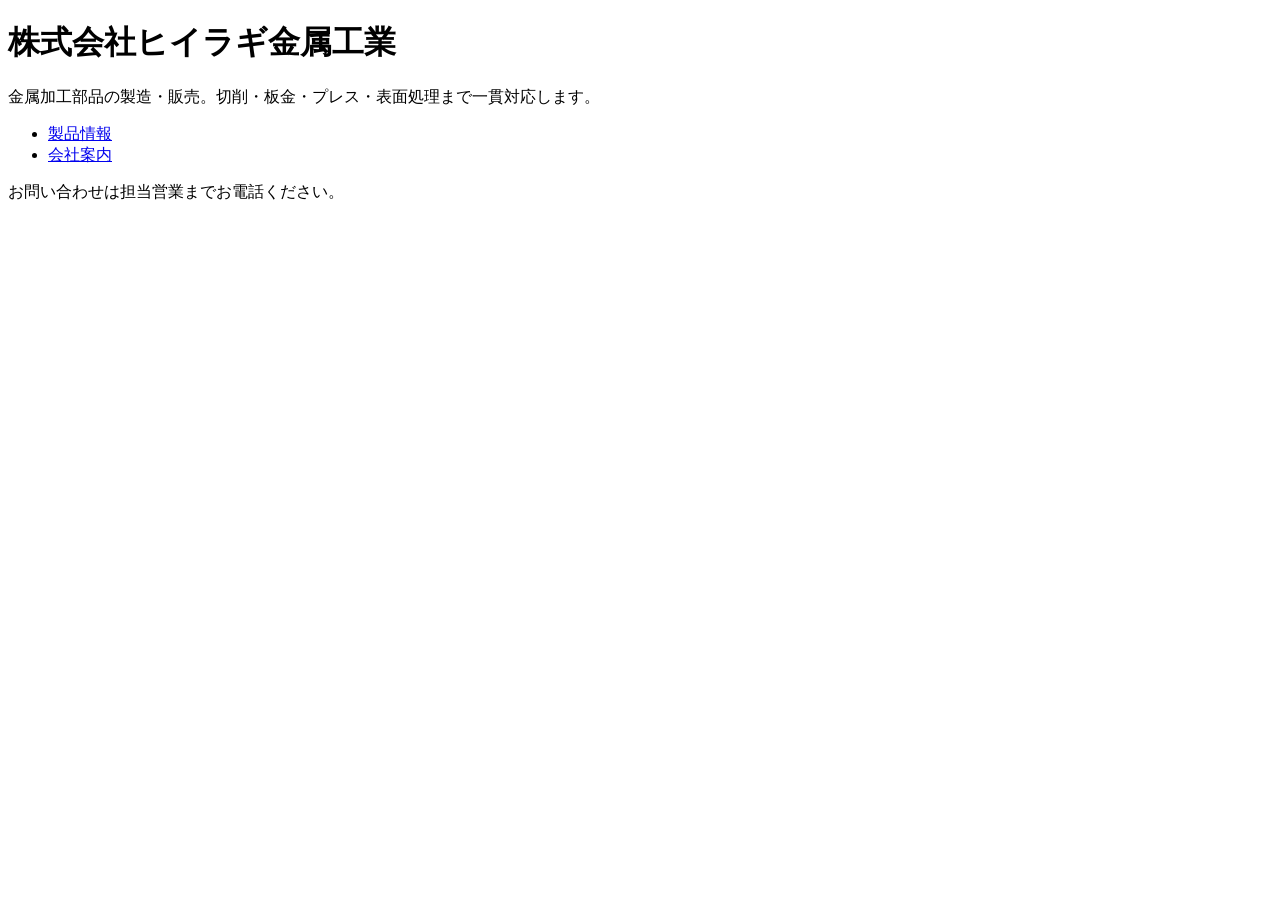
<file: scenario-01/site/corp/index.html>
<!doctype html><html lang="ja"><head><meta charset="utf-8"><title>株式会社ヒイラギ金属工業</title></head>
<body><h1>株式会社ヒイラギ金属工業</h1><p>金属加工部品の製造・販売。切削・板金・プレス・表面処理まで一貫対応します。</p>
<ul><li><a href="products.html">製品情報</a></li><li><a href="company.html">会社案内</a></li></ul>
<p>お問い合わせは担当営業までお電話ください。</p></body></html>
</file>
